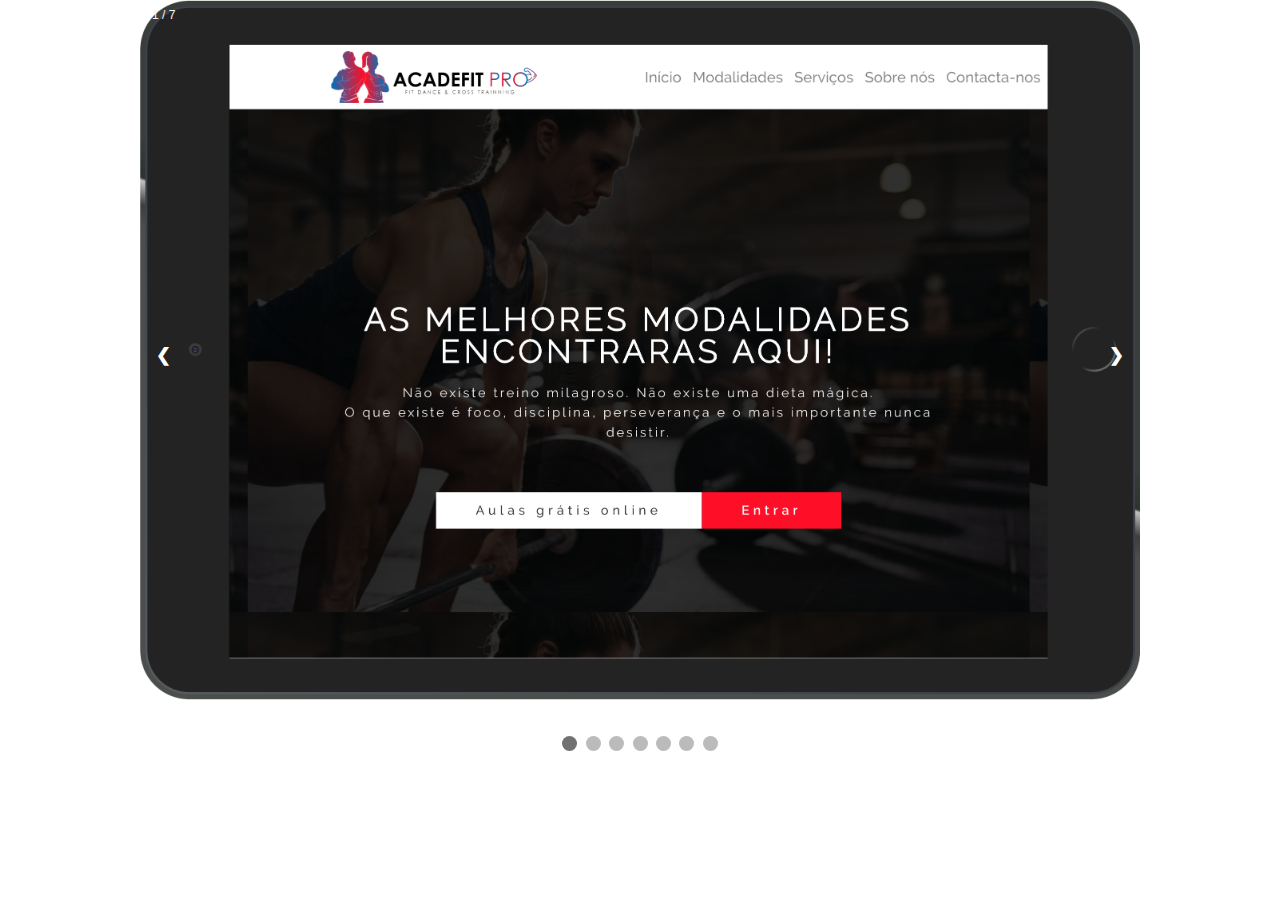
<file: projects/acadefit_slide.html>
<!DOCTYPE html>
<html>
  <head>
    <meta name="viewport" content="width=device-width,initial-scale=1" />
    <style>
      * {
        box-sizing: border-box;
      }

      body {
        font-family: Verdana, sans-serif;
        margin: 0;
      }

      .mySlides {
        display: none;
      }

      img {
        vertical-align: middle;
      }

      /* Slideshow container
*/
      .slideshow-container {
        max-width: 1000px;
        position: relative;
        margin: auto;
      }

      /* Next &
previous buttons */
      .prev,
      .next {
        cursor: pointer;
        position: absolute;
        top: 50%;
        width: auto;
        padding: 16px;
        margin-top: -22px;
        color: white;
        font-weight: bold;
        font-size: 18px;
        transition: 0.6s ease;
        border-radius: 0 3px 3px 0;
        user-select: none;
      }

      /* Position the "next button" to the
right */
      .next {
        right: 0;
        border-radius: 3px 0 0 3px;
      }

      /* On hover, add a black background color
with a little bit see-through */
      .prev:hover,
      .next:hover {
        background-color: rgba(0, 0, 0, 0.8);
      }

      /* Caption text */
      .text {
        color: #f2f2f2;
        font-size: 15px;
        padding: 8px 12px;
        position: absolute;
        bottom: 8px;
        width: 100%;
        text-align: center;
      }

      /* Number text (1/3 etc) */
      .numbertext {
        color: #f2f2f2;
        font-size: 12px;
        padding: 8px 12px;
        position: absolute;
        top: 0;
      }

      /* The
dots/bullets/indicators */
      .dot {
        cursor: pointer;
        height: 15px;
        width: 15px;
        margin: 0 2px;
        background-color: #bbb;
        border-radius: 50%;
        display: inline-block;
        transition: background-color 0.6s ease;
      }

      .active,
      .dot:hover {
        background-color: #717171;
      }

      /* Fading animation */
      .fade {
        -webkit-animation-name: fade;
        -webkit-animation-duration: 1.5s;
        animation-name: fade;
        animation-duration: 1.5s;
      }

      @-webkit-keyframes fade {
        from {
          opacity: 0.4;
        }

        to {
          opacity: 1;
        }
      }

      @keyframes fade {
        from {
          opacity: 0.4;
        }

        to {
          opacity: 1;
        }
      }

      /* On smaller screens, decrease text
size */
      @media only screen and (max-width: 300px) {
        .prev,
        .next,
        .text {
          font-size: 11px;
        }
      }
    </style>
  </head>

  <body>
    <div class="slideshow-container">
      <div class="mySlides fade">
        <div class="numbertext">1 / 7</div>
        <img src="../img/acadefit/01.png" style="width: 100%" />
        <!--<div class="text">Página inicial</div>-->
      </div>
      <div class="mySlides fade">
        <div class="numbertext">2 / 7</div>
        <img src="../img/acadefit/02.png" style="width: 100%" />
        <!--<div class="text">Página de recuperar a senha</div>-->
      </div>
      <div class="mySlides fade">
        <div class="numbertext">3 / 7</div>
        <img src="../img/acadefit/03.png" style="width: 100%" />
        <!--<div class="text">Pacotes de treino</div>-->
      </div>
      <div class="mySlides fade">
        <div class="numbertext">4 / 7</div>
        <img src="../img/acadefit/04.png" style="width: 100%" />
        <!--<div class="text">Sessão da equipa</div>-->
      </div>
      <div class="mySlides fade">
        <div class="numbertext">5 / 7</div>
        <img src="../img/acadefit/07.png" style="width: 100%" />
        <!--<div class="text">Sessão de actividade do usuário</div>-->
      </div>
      <div class="mySlides fade">
        <div class="numbertext">6 / 7</div>
        <img src="../img/acadefit/08.png" style="width: 100%" />
        <!--<div class="text">Perfil do usuário</div>-->
      </div>
      <div class="mySlides fade">
        <div class="numbertext">7 / 7</div>
        <img src="../img/acadefit/11.png" style="width: 100%" />
        <!--<div class="text">Sessão de aula online</div>-->
      </div>
      <a class="prev" onclick="plusSlides(-1)">&#10094; </a>
      <a class="next" onclick="plusSlides(1)">&#10095; </a>
    </div>
    <br />
    <div style="text-align: center">
      <br />
      <span class="dot" onclick="currentSlide(1)"></span>
      <span class="dot" onclick="currentSlide(2)"></span>
      <span class="dot" onclick="currentSlide(3)"></span>
      <span class="dot" onclick="currentSlide(4)"></span>
      <span class="dot" onclick="currentSlide(5)"></span>
      <span class="dot" onclick="currentSlide(6)"></span>
      <span class="dot" onclick="currentSlide(7)"></span>
    </div>
    <script>
      var slideIndex = 1;
      showSlides(slideIndex);

      function plusSlides(n) {
        showSlides((slideIndex += n));
      }

      function currentSlide(n) {
        showSlides((slideIndex = n));
      }

      function showSlides(n) {
        var i;
        var slides = document.getElementsByClassName("mySlides");
        var dots = document.getElementsByClassName("dot");

        if (n > slides.length) {
          slideIndex = 1;
        }

        if (n < 1) {
          slideIndex = slides.length;
        }

        for (i = 0; i < slides.length; i++) {
          slides[i].style.display = "none";
        }

        for (i = 0; i < dots.length; i++) {
          dots[i].className = dots[i].className.replace(" active", "");
        }

        slides[slideIndex - 1].style.display = "block";
        dots[slideIndex - 1].className += " active";
      }
    </script>
  </body>
</html>
</file>
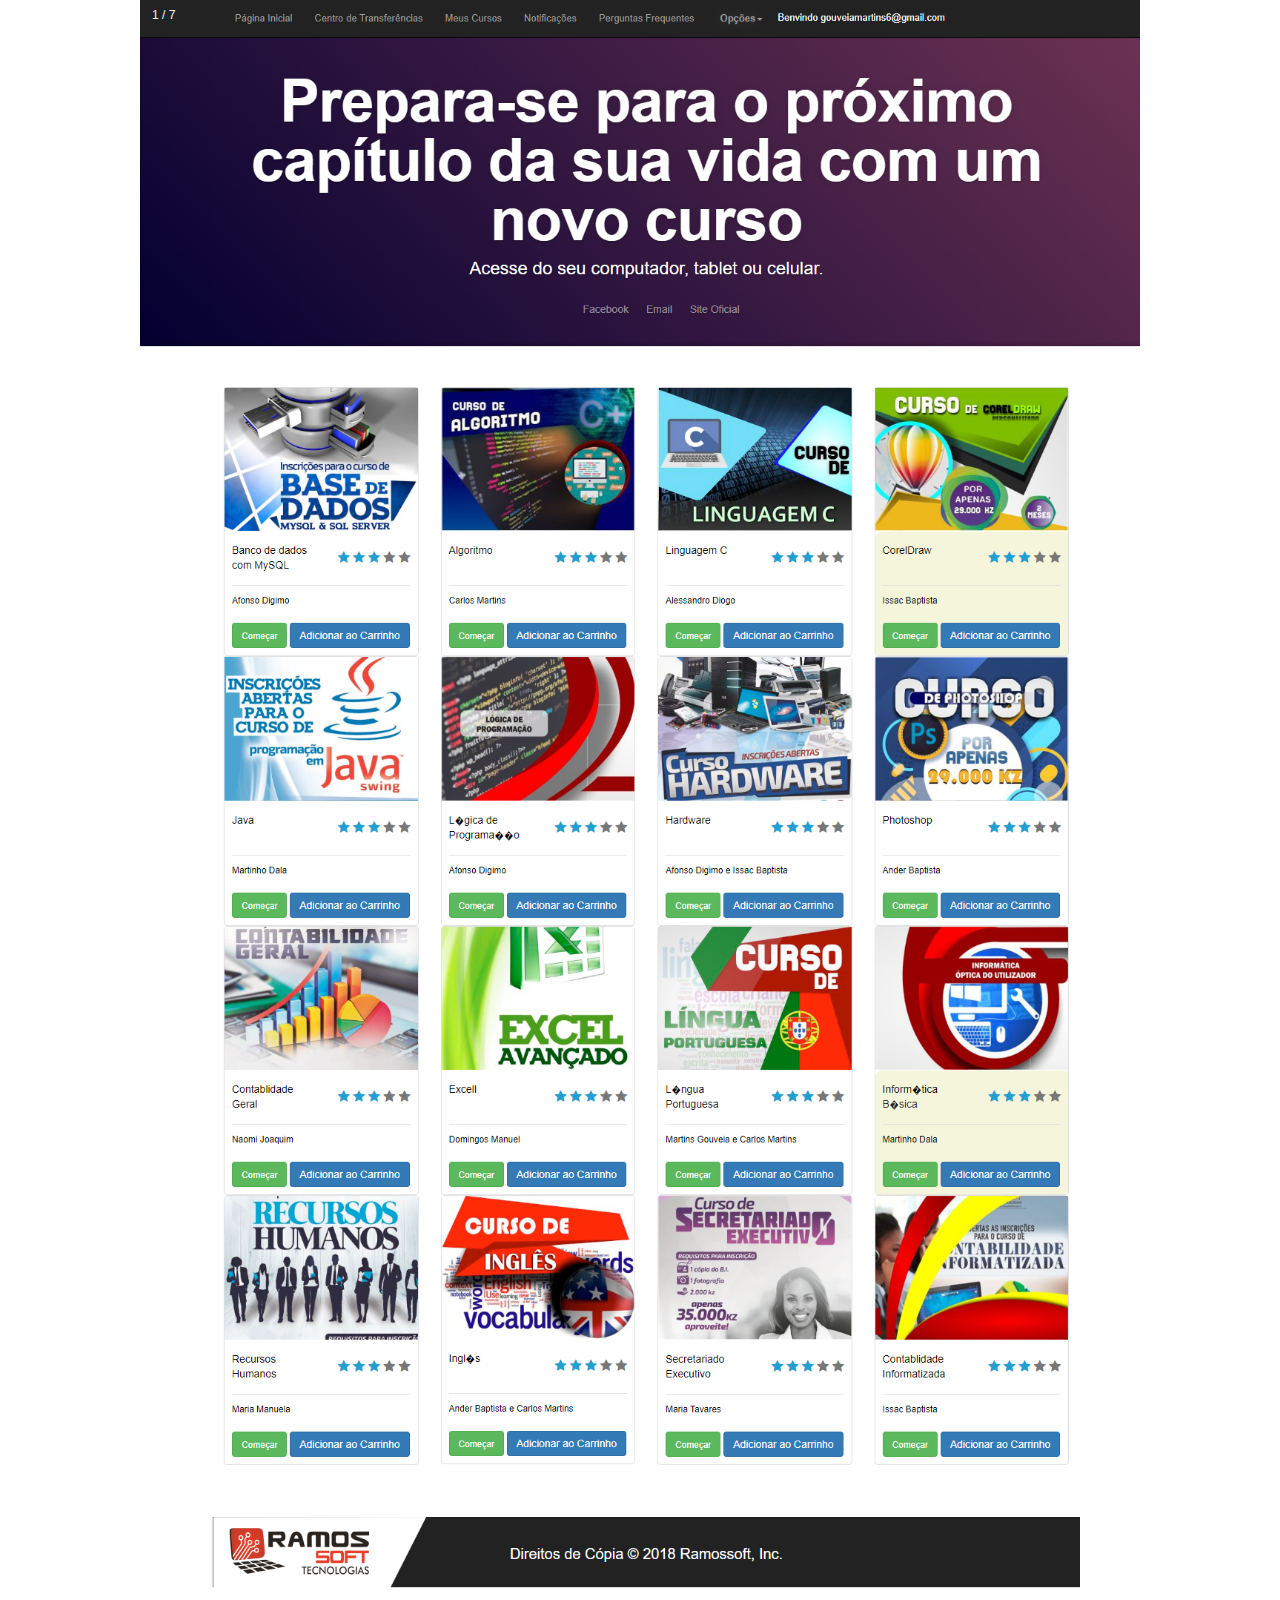
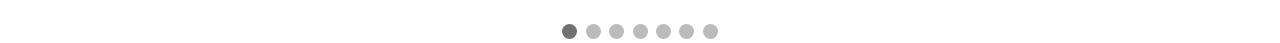
<file: projects/cursoonline_slide.html>
<!DOCTYPE html>
<html>
  <head>
    <meta name="viewport" content="width=device-width,initial-scale=1" />
    <style>
      * {
        box-sizing: border-box;
      }

      body {
        font-family: Verdana, sans-serif;
        margin: 0;
      }

      .mySlides {
        display: none;
      }

      img {
        vertical-align: middle;
      }

      /* Slideshow container
*/
      .slideshow-container {
        max-width: 1000px;
        position: relative;
        margin: auto;
      }

      /* Next &
previous buttons */
      .prev,
      .next {
        cursor: pointer;
        position: absolute;
        top: 50%;
        width: auto;
        padding: 16px;
        margin-top: -22px;
        color: white;
        font-weight: bold;
        font-size: 18px;
        transition: 0.6s ease;
        border-radius: 0 3px 3px 0;
        user-select: none;
      }

      /* Position the "next button" to the
right */
      .next {
        right: 0;
        border-radius: 3px 0 0 3px;
      }

      /* On hover, add a black background color
with a little bit see-through */
      .prev:hover,
      .next:hover {
        background-color: rgba(0, 0, 0, 0.8);
      }

      /* Caption text */
      .text {
        color: #f2f2f2;
        font-size: 15px;
        padding: 8px 12px;
        position: absolute;
        bottom: 8px;
        width: 100%;
        text-align: center;
      }

      /* Number text (1/3 etc) */
      .numbertext {
        color: #f2f2f2;
        font-size: 12px;
        padding: 8px 12px;
        position: absolute;
        top: 0;
      }

      /* The
dots/bullets/indicators */
      .dot {
        cursor: pointer;
        height: 15px;
        width: 15px;
        margin: 0 2px;
        background-color: #bbb;
        border-radius: 50%;
        display: inline-block;
        transition: background-color 0.6s ease;
      }

      .active,
      .dot:hover {
        background-color: #717171;
      }

      /* Fading animation */
      .fade {
        -webkit-animation-name: fade;
        -webkit-animation-duration: 1.5s;
        animation-name: fade;
        animation-duration: 1.5s;
      }

      @-webkit-keyframes fade {
        from {
          opacity: 0.4;
        }

        to {
          opacity: 1;
        }
      }

      @keyframes fade {
        from {
          opacity: 0.4;
        }

        to {
          opacity: 1;
        }
      }

      /* On smaller screens, decrease text
size */
      @media only screen and (max-width: 300px) {
        .prev,
        .next,
        .text {
          font-size: 11px;
        }
      }
    </style>
  </head>

  <body>
    <div class="slideshow-container">
      <div class="mySlides fade">
        <div class="numbertext">1 / 7</div>
        <img src="../img/Ramossoft/1.png" style="width: 100%" />
        <!--<div class="text">texto exemplo</div>-->
      </div>
      <div class="mySlides fade">
        <div class="numbertext">2 / 7</div>
        <img src="../img/Ramossoft/2.png" style="width: 100%" />
        <!--<div class="text">texto exemplo</div>-->
      </div>
      <div class="mySlides fade">
        <div class="numbertext">3 / 7</div>
        <img src="../img/Ramossoft/3.png" style="width: 100%" />
        <!--<div class="text">texto exemplo</div>-->
      </div>
      <div class="mySlides fade">
        <div class="numbertext">4 / 7</div>
        <img src="../img/Ramossoft/4.png" style="width: 100%" />
        <!--<div class="text">texto exemplo</div>-->
      </div>
      <div class="mySlides fade">
        <div class="numbertext">5 / 7</div>
        <img src="../img/Ramossoft/5.png" style="width: 100%" />
        <!--<div class="text">texto exemplo</div>-->
      </div>
      <div class="mySlides fade">
        <div class="numbertext">6 / 7</div>
        <img src="../img/Ramossoft/6.png" style="width: 100%" />
        <!--<div class="text">texto exemplo</div>-->
      </div>
      <div class="mySlides fade">
        <div class="numbertext">7 / 7</div>
        <img src="../img/Ramossoft/7.png" style="width: 100%" />
        <!--<div class="text">texto exemplo</div>-->
      </div>
      <a class="prev" onclick="plusSlides(-1)">&#10094; </a>
      <a class="next" onclick="plusSlides(1)">&#10095; </a>
    </div>
    <br />
    <div style="text-align: center">
      <br />
      <span class="dot" onclick="currentSlide(1)"></span>
      <span class="dot" onclick="currentSlide(2)"></span>
      <span class="dot" onclick="currentSlide(3)"></span>
      <span class="dot" onclick="currentSlide(4)"></span>
      <span class="dot" onclick="currentSlide(5)"></span>
      <span class="dot" onclick="currentSlide(6)"></span>
      <span class="dot" onclick="currentSlide(7)"></span>
    </div>
    <script>
      var slideIndex = 1;
      showSlides(slideIndex);

      function plusSlides(n) {
        showSlides((slideIndex += n));
      }

      function currentSlide(n) {
        showSlides((slideIndex = n));
      }

      function showSlides(n) {
        var i;
        var slides = document.getElementsByClassName("mySlides");
        var dots = document.getElementsByClassName("dot");

        if (n > slides.length) {
          slideIndex = 1;
        }

        if (n < 1) {
          slideIndex = slides.length;
        }

        for (i = 0; i < slides.length; i++) {
          slides[i].style.display = "none";
        }

        for (i = 0; i < dots.length; i++) {
          dots[i].className = dots[i].className.replace(" active", "");
        }

        slides[slideIndex - 1].style.display = "block";
        dots[slideIndex - 1].className += " active";
      }
    </script>
  </body>
</html>
</file>
